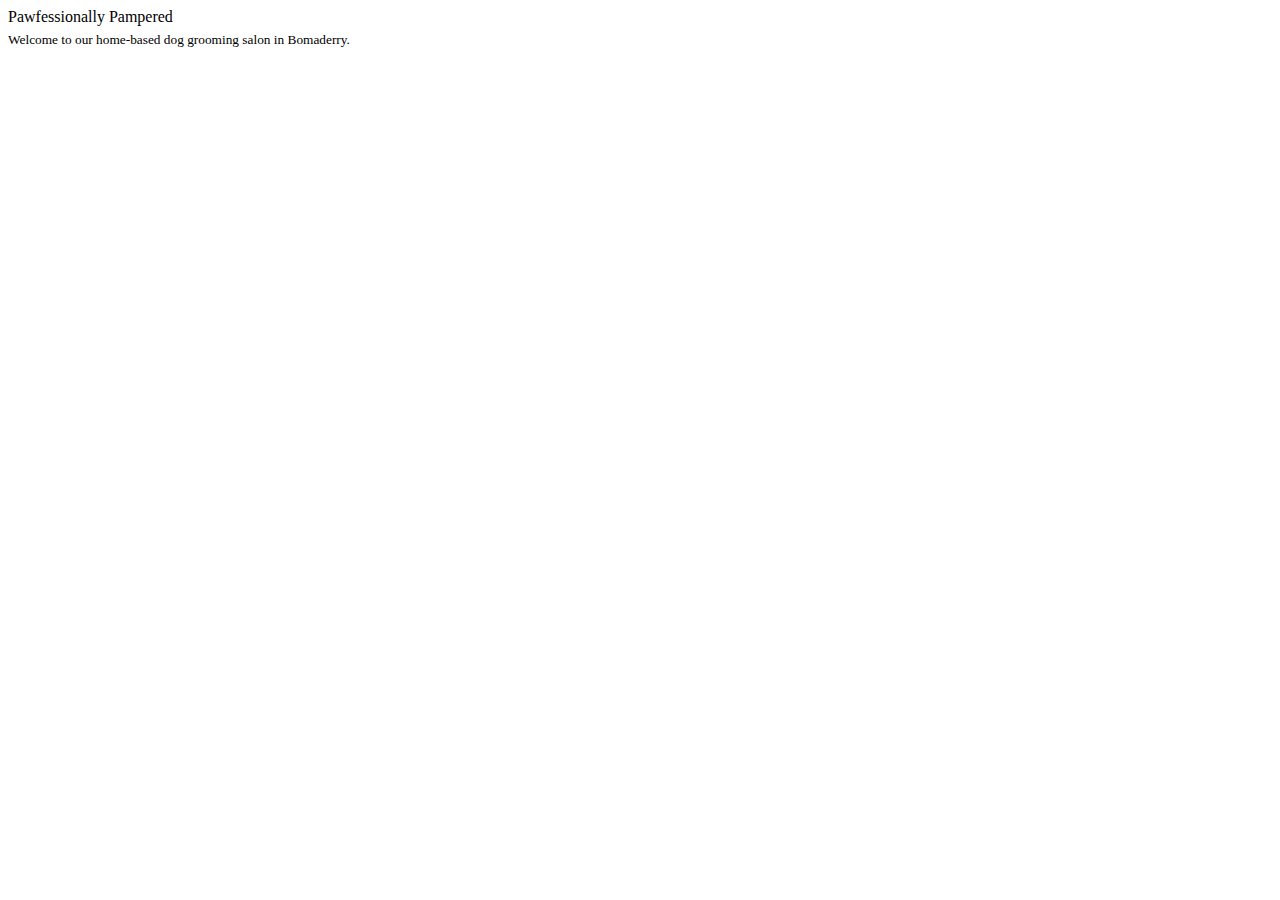
<file: Website/index.html>
<!DOCTYPE html>
<html lang="en">
    <head>
        <meta charset="UTF-8">
        <title> Pawfessionally Pampered</title>
    </head>
    <body>
        <header> Pawfessionally Pampered</header>
        <sub>Welcome to our home-based dog grooming salon in Bomaderry.</sub>
        
        
    </body>
    
</html>
</file>
